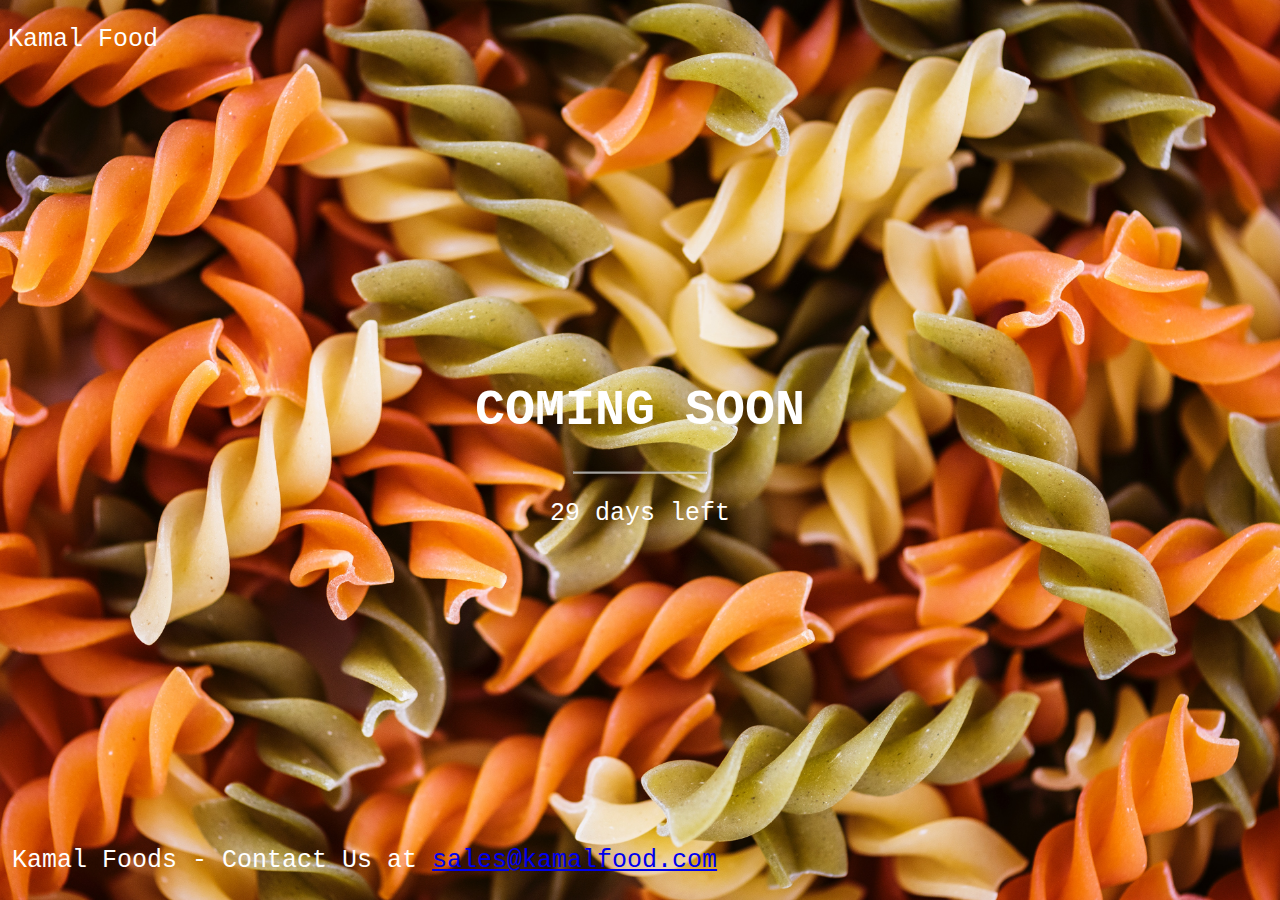
<file: index.html>
<!DOCTYPE html>
<html>
<style>
body, html {
    height: 100%;
    margin: 0;
}

.bgimg {
    background-image: url('/images/background.jpg');
    height: 100%;
    background-position: center;
    background-size: cover;
    position: relative;
    color: white;
    font-family: "Courier New", Courier, monospace;
    font-size: 25px;
}

.topleft {
    position: absolute;
    top: 0;
    left: 8px;
}

.bottomleft {
        position: absolute;
    bottom: 0;
    left: 12px;
    align: center
}

.middle {
    position: absolute;
    top: 50%;
    left: 50%;
    transform: translate(-50%, -50%);
    text-align: center;
}

hr {
    margin: auto;
    width: 40%;
}
</style>
<body>

<div class="bgimg">
  <div class="topleft">
    <p>Kamal Food</p>
  </div>
  <div class="middle">
    <h1>COMING SOON</h1>
    <hr>
    <p>29 days left</p>
  </div>
  <div class="bottomleft">
    <p>Kamal Foods - Contact Us at <a href="mailto:sales@kamalfood.com?Subject=Hello">sales@kamalfood.com</a></p>
  </div>
</div>

</body>
</html>
</file>
